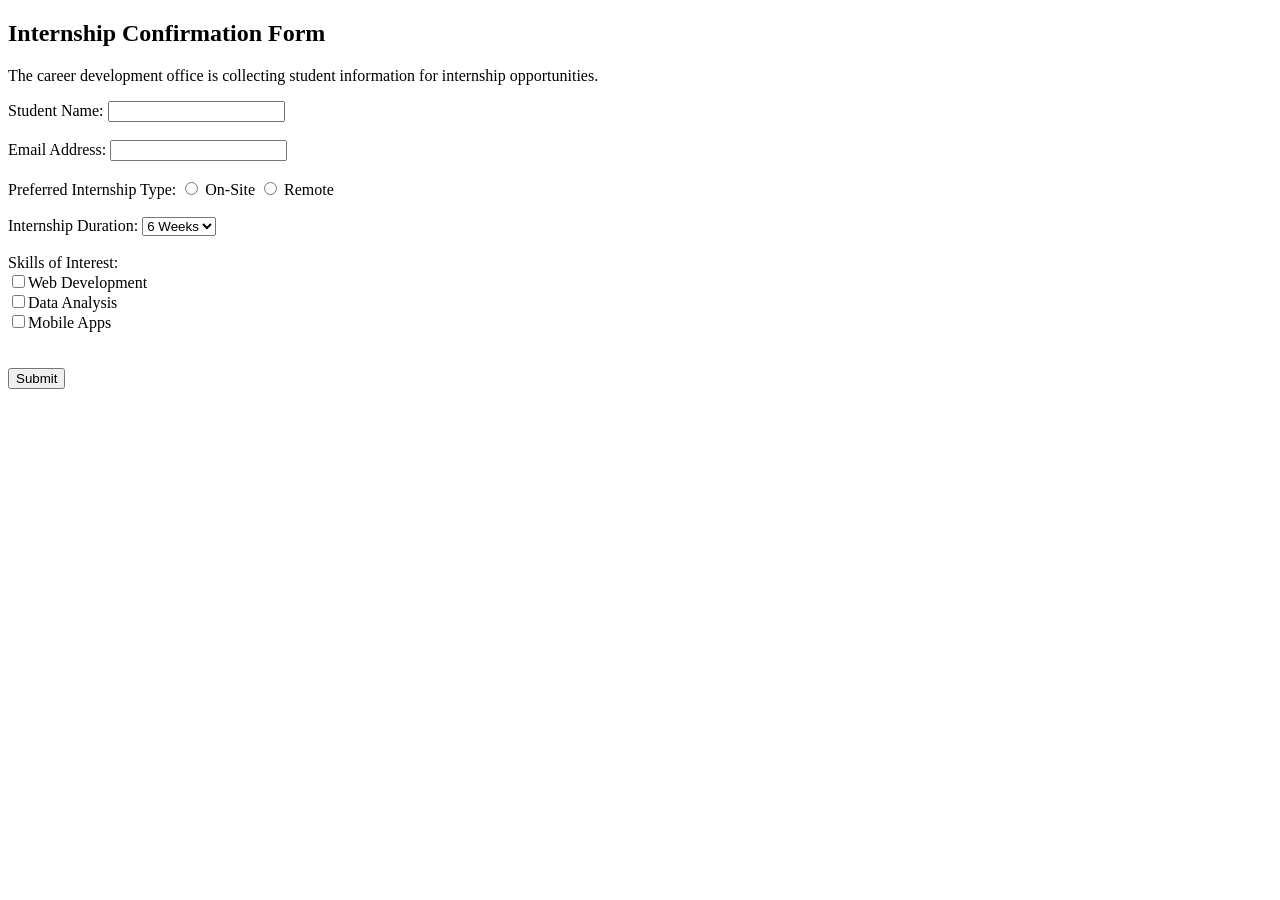
<file: lab2/labtask1.html>
<!DOCTYPE html>
<html>
    <head>
        <title>Internship Form</title>
    </head>

    <body>
<h2>Internship Confirmation Form</h2>
<p>The career development office is collecting student information for internship opportunities.</p>

 Student Name: <input type="text" name="student name" > <br><br>
Email Address: <input type="email" name="email"> <br><br>
 Preferred Internship Type: <input type="radio" name="type" value="On-Site"> On-Site
<input type="radio" name="type" value="Remote"> Remote 
<br><br>
Internship Duration: <select name="duration">
    <option>6 Weeks</option>
    <option>3 Weeks</option>
</select><br><br>
Skills of Interest:<br> 
<input type="checkbox" name="skill" value="Web development">Web Development<br>
<input type="checkbox" name="skill" value="Data Analysis">Data Analysis<br>
<input type="checkbox" name="skill" value="Mobile Apps">Mobile Apps<br><br><br>

<input type="submit" value="Submit">
   
    </body>
</html>
</file>
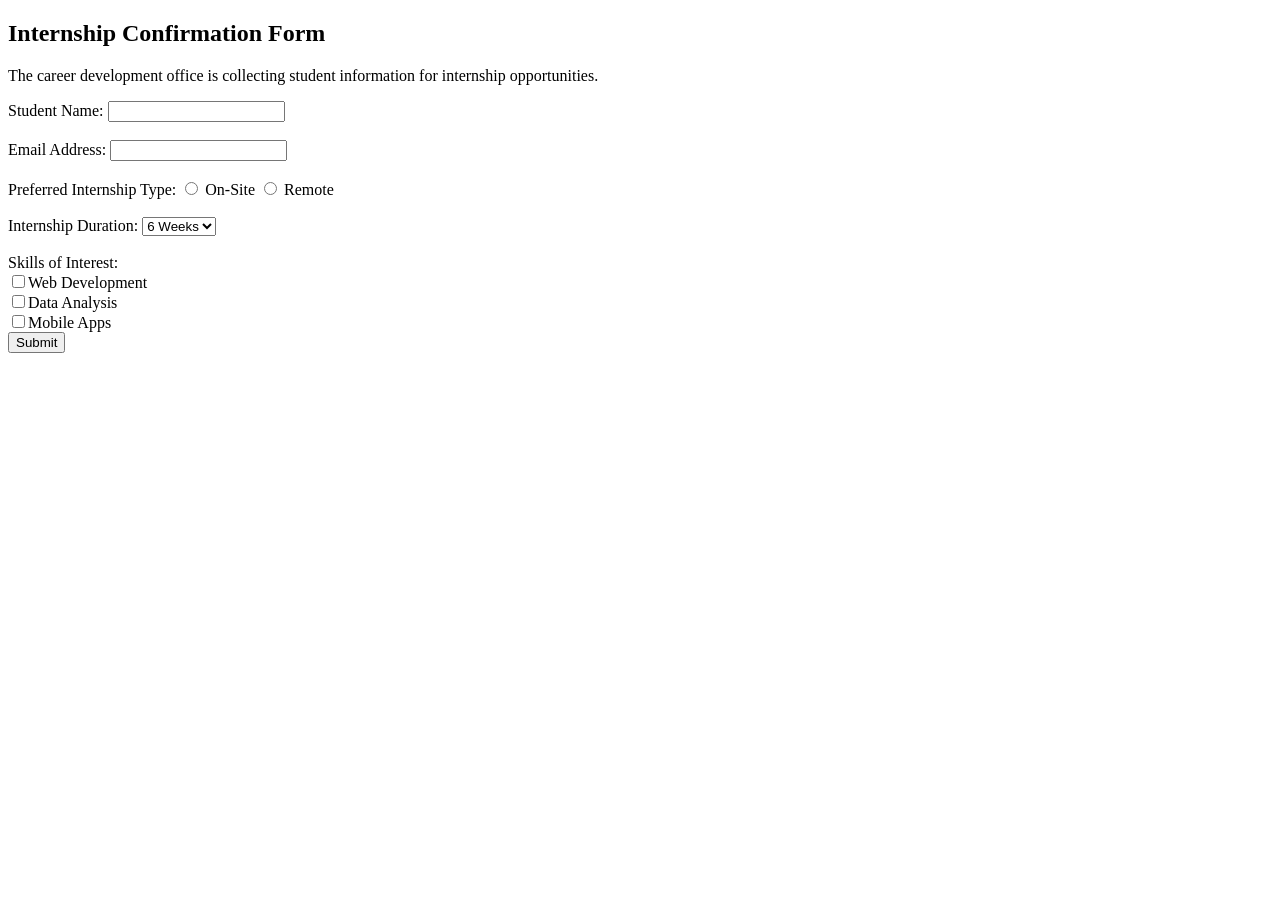
<file: MID/lab1/labtask1.html>
<!DOCTYPE html>
<html>
    <head>
        <title>Internship Form</title>
    </head>

    <body>
<h2>Internship Confirmation Form</h2>
<p>The career development office is collecting student information for internship opportunities.</p>

 Student Name: <input type="text" name="student name" > <br><br>
Email Address: <input type="email" name="email"> <br><br>
 Preferred Internship Type: <input type="radio" name="type" value="On-Site"> On-Site
<input type="radio" name="type" value="Remote"> Remote 
<br><br>
Internship Duration: <select name="duration">
    <option>6 Weeks</option>
    <option>3 Weeks</option>
</select><br><br>
Skills of Interest:<br> 
<input type="checkbox" name="skill" value="Web development">Web Development<br>
<input type="checkbox" name="skill" value="Data Analysis">Data Analysis<br>
<input type="checkbox" name="skill" value="Mobile Apps">Mobile Apps<br>

<input type="submit" value="Submit">
   
    </body>
</html>
</file>
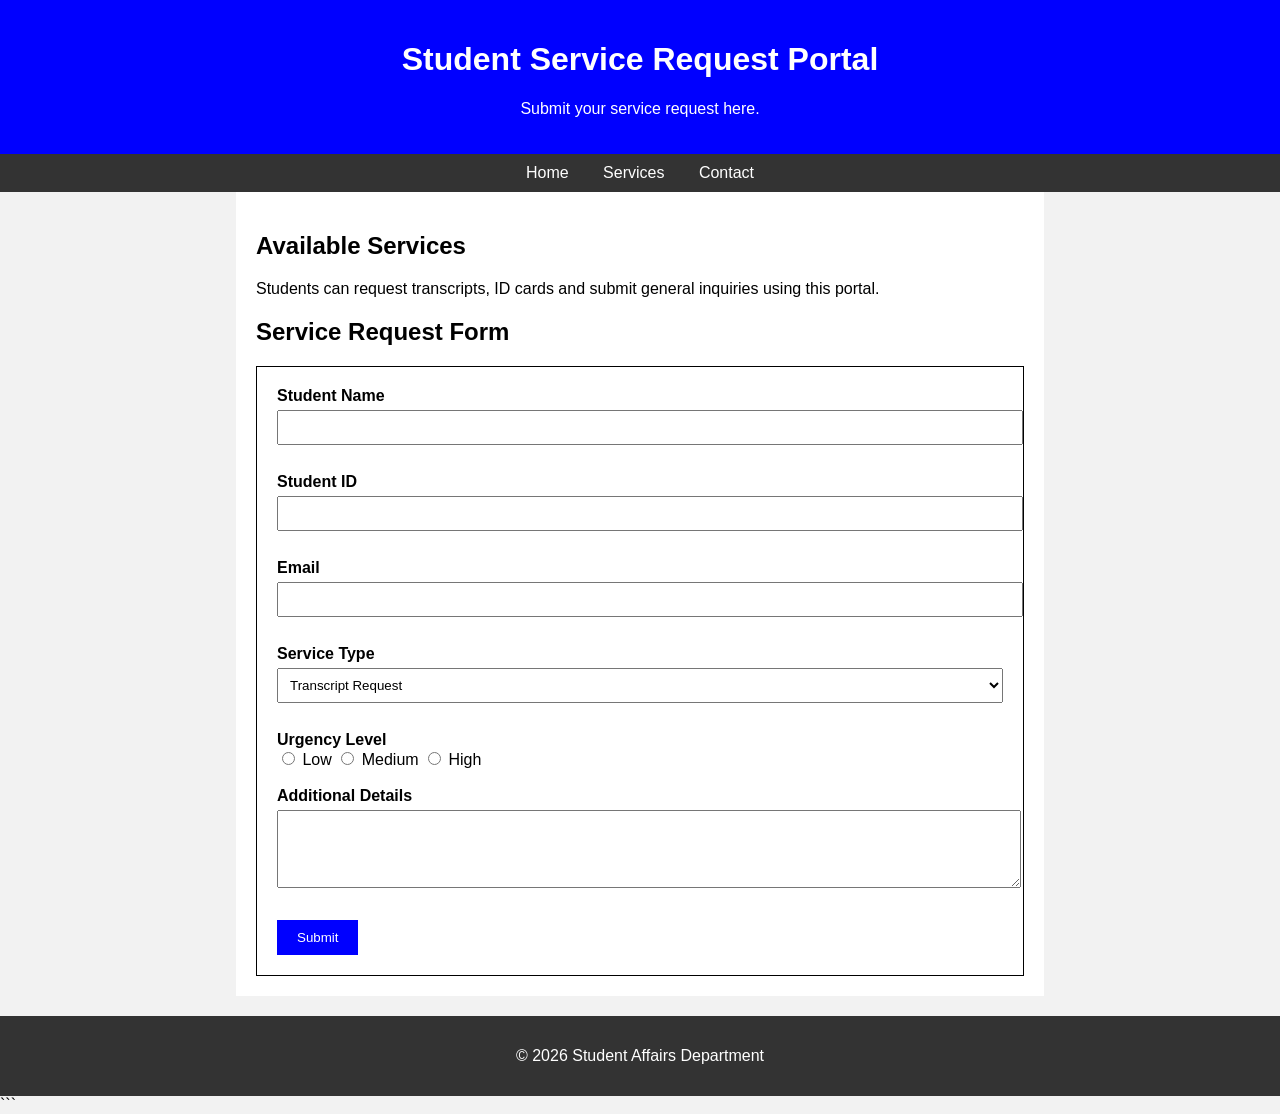
<file: MID/lab2/labtask2.html>
<!DOCTYPE html>
<html>

<head>
    <title>Student Service Request Portal</title>

    <meta charset="UTF-8">
    <meta name="viewport" content="width=device-width, initial-scale=1.0">

    <link rel="stylesheet" href="labtask2.css">
</head>

<body>

<header>
    <h1>Student Service Request Portal</h1>
    <p>Submit your service request here.</p>
</header>

<nav>
    <a href="#">Home</a>
    <a href="#">Services</a>
    <a href="#">Contact</a>
</nav>

<main>

    <section>

        <h2>Available Services</h2>

        <p>
            Students can request transcripts, ID cards and submit
            general inquiries using this portal.
        </p>

    </section>

    <section>

        <h2>Service Request Form</h2>

        <form>

            <label>Student Name</label><br>
            <input type="text" required>

            <br><br>

            <label>Student ID</label><br>
            <input type="text" maxlength="10" required>

            <br><br>

            <label>Email</label><br>
            <input type="email" required>

            <br><br>

            <label>Service Type</label><br>

            <select>
                <option>Transcript Request</option>
                <option>ID Card Issue</option>
                <option>General Inquiry</option>
            </select>

            <br><br>

            <label>Urgency Level</label><br>

            <input type="radio" name="urgency"> Low

            <input type="radio" name="urgency"> Medium

            <input type="radio" name="urgency"> High

            <br><br>

            <label>Additional Details</label><br>

            <textarea rows="4" cols="30"></textarea>

            <br><br>

            <input type="submit" value="Submit">

        </form>

    </section>

</main>

<footer>
    <p>&copy; 2026 Student Affairs Department</p>
</footer>

</body>

</html>
```
</file>
<file: MID/lab2/labtask2.css>
body{
    font-family: Arial, sans-serif;
    background-color:#f2f2f2;
    margin:0;
}

header{
    background-color:blue;
    color:white;
    text-align:center;
    padding:20px;
}

nav{
    background-color:#333;
    text-align:center;
    padding:10px;
}

nav a{
    color:white;
    text-decoration:none;
    margin:15px;
}

nav a:hover{
    color:yellow;
}

main{
    width:60%;
    margin:auto;
    background:white;
    padding:20px;
}

form{
    border:1px solid black;
    padding:20px;
}

label{
    font-weight:bold;
}

input[type=text],
input[type=email],
select,
textarea{
    width:100%;
    padding:8px;
    margin-top:5px;
    margin-bottom:10px;
}

input[type=submit]{
    background-color:blue;
    color:white;
    padding:10px 20px;
    border:none;
}

input[type=submit]:hover{
    background-color:green;
}

footer{
    background-color:#333;
    color:white;
    text-align:center;
    padding:15px;
    margin-top:20px;
}
</file>
